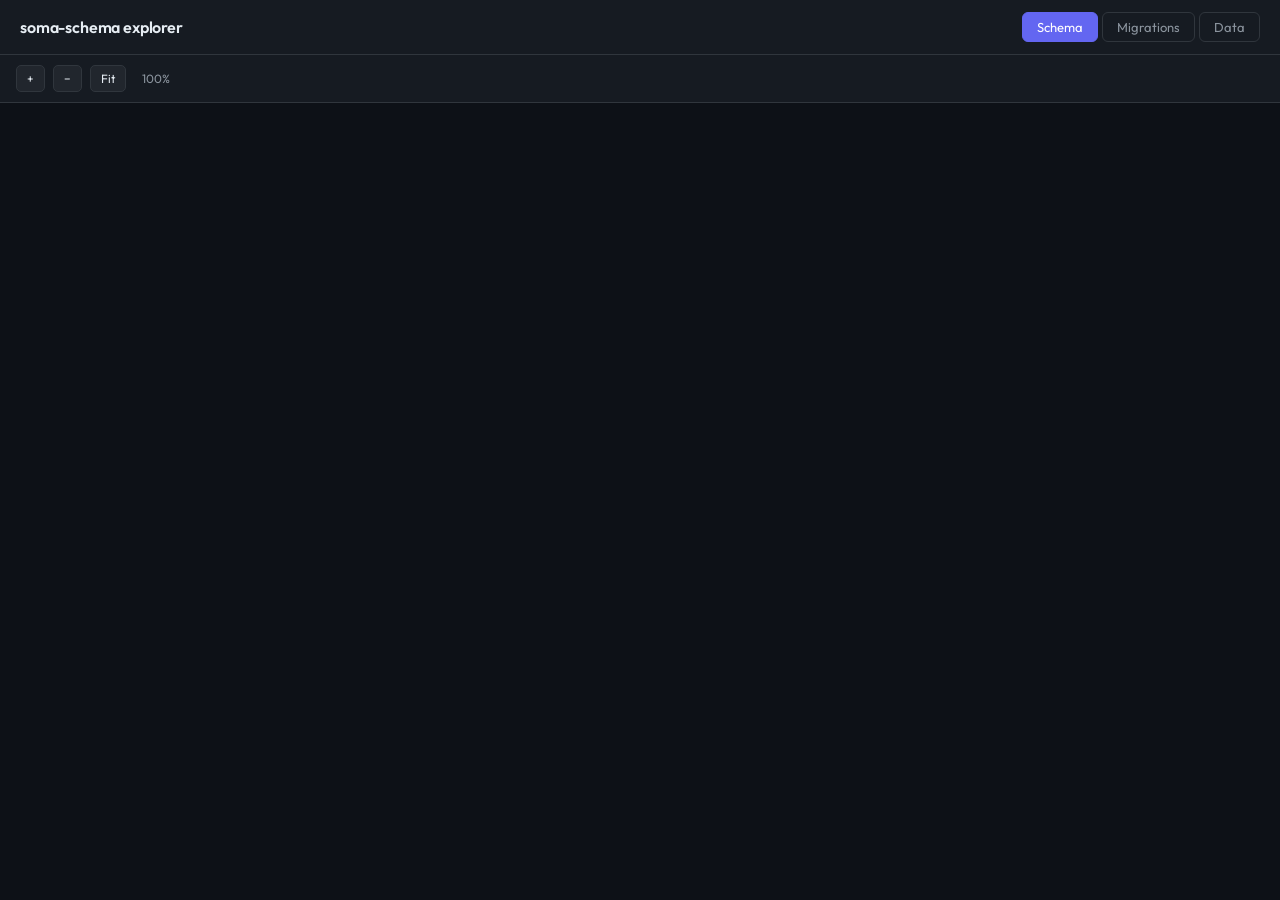
<file: src/explorer/viewer.html>
<!DOCTYPE html>
<html lang="en">
<head>
<meta charset="UTF-8">
<meta name="viewport" content="width=device-width, initial-scale=1.0">
<title>soma-schema explorer</title>
<link rel="preconnect" href="https://fonts.googleapis.com">
<link href="https://fonts.googleapis.com/css2?family=Outfit:wght@400;500;600;700&family=JetBrains+Mono:wght@400;500&display=swap" rel="stylesheet">
<style>
/* Dark control room theme */
:root {
  --bg: #0d1117;
  --surface: #161b22;
  --surface2: #21262d;
  --border: #30363d;
  --text: #e6edf3;
  --text-muted: #8b949e;
  --accent: #6366f1;
  --accent-dim: #312e81;
  --emerald: #10b981;
  --emerald-dim: #064e3b;
  --amber: #f59e0b;
  --amber-dim: #78350f;
  --mono: 'JetBrains Mono', 'Fira Code', monospace;
  --sans: 'Outfit', system-ui, sans-serif;
}
* { box-sizing: border-box; margin: 0; padding: 0; }
body { background: var(--bg); color: var(--text); font-family: var(--sans); height: 100vh; display: flex; flex-direction: column; overflow: hidden; }
/* header */
header { display: flex; align-items: center; gap: 16px; padding: 12px 20px; background: var(--surface); border-bottom: 1px solid var(--border); flex-shrink: 0; }
header h1 { font-size: 16px; font-weight: 600; color: var(--text); letter-spacing: -0.01em; }
header span { font-size: 12px; color: var(--text-muted); }
/* tabs */
.tabs { display: flex; gap: 4px; margin-left: auto; }
.tab { padding: 6px 14px; border-radius: 6px; border: 1px solid var(--border); background: transparent; color: var(--text-muted); cursor: pointer; font-size: 13px; font-family: var(--sans); transition: all 0.15s; }
.tab.active { background: var(--accent); border-color: var(--accent); color: #fff; }
.tab:hover:not(.active) { background: var(--surface2); color: var(--text); }
/* panels */
.panel { flex: 1; overflow: hidden; display: none; }
.panel.active { display: flex; flex-direction: column; }
/* ERD panel */
#erd-panel { position: relative; }
.erd-toolbar { display: flex; gap: 8px; padding: 10px 16px; background: var(--surface); border-bottom: 1px solid var(--border); flex-shrink: 0; align-items: center; }
.erd-toolbar button { padding: 5px 10px; border: 1px solid var(--border); border-radius: 5px; background: var(--surface2); color: var(--text); cursor: pointer; font-size: 12px; font-family: var(--sans); }
.erd-toolbar button:hover { background: var(--border); }
.erd-toolbar span { font-size: 12px; color: var(--text-muted); margin-left: 8px; }
.erd-canvas { flex: 1; overflow: hidden; cursor: grab; position: relative; }
.erd-canvas:active { cursor: grabbing; }
.erd-svg-wrap { position: absolute; top: 0; left: 0; width: 100%; height: 100%; pointer-events: none; }
.erd-svg-wrap svg { width: 100%; height: 100%; }
.erd-tables { position: absolute; top: 0; left: 0; transform-origin: 0 0; }
/* Table cards */
.tbl-card { position: absolute; background: var(--surface); border: 1px solid var(--border); border-radius: 8px; min-width: 220px; max-width: 280px; overflow: hidden; box-shadow: 0 4px 12px rgba(0,0,0,0.4); transition: border-color 0.15s; }
.tbl-card:hover { border-color: var(--accent); }
.tbl-card.dimmed { opacity: 0.3; }
.tbl-card.highlighted { border-color: var(--accent); box-shadow: 0 0 0 2px var(--accent-dim); }
.tbl-header { padding: 8px 12px; background: var(--surface2); border-bottom: 1px solid var(--border); }
.tbl-schema { font-size: 10px; color: var(--text-muted); font-family: var(--mono); }
.tbl-name { font-size: 13px; font-weight: 600; color: var(--text); font-family: var(--mono); }
.tbl-col { display: flex; align-items: center; gap: 6px; padding: 4px 12px; border-bottom: 1px solid var(--border); font-size: 12px; }
.tbl-col:last-child { border-bottom: none; }
.col-glyph { font-size: 10px; width: 14px; text-align: center; flex-shrink: 0; }
.col-name { flex: 1; color: var(--text); font-family: var(--mono); }
.col-type { color: var(--text-muted); font-family: var(--mono); font-size: 11px; }
/* FK edges */
.fk-edge { fill: none; stroke-width: 1.5; opacity: 0.6; transition: opacity 0.15s; }
.fk-edge.dimmed { opacity: 0.05; }
.fk-edge.highlighted { opacity: 1; stroke-width: 2; }
/* Migrations panel */
#mig-panel { overflow-y: auto; padding: 24px; }
.mig-version { margin-bottom: 28px; }
.ver-header { display: flex; align-items: center; gap: 12px; margin-bottom: 12px; padding-bottom: 8px; border-bottom: 1px solid var(--border); }
.ver-badge { background: var(--accent-dim); color: var(--accent); padding: 3px 10px; border-radius: 12px; font-size: 12px; font-weight: 600; font-family: var(--mono); }
.ver-count { font-size: 12px; color: var(--text-muted); }
.mig-row { background: var(--surface); border: 1px solid var(--border); border-radius: 8px; margin-bottom: 8px; overflow: hidden; }
.mig-summary { display: flex; align-items: center; gap: 12px; padding: 10px 14px; cursor: pointer; }
.mig-summary:hover { background: var(--surface2); }
.mig-order { font-size: 11px; color: var(--text-muted); font-family: var(--mono); width: 28px; }
.mig-file { flex: 1; font-size: 13px; font-family: var(--mono); color: var(--text); }
.mig-why { flex: 2; font-size: 12px; color: var(--text-muted); white-space: nowrap; overflow: hidden; text-overflow: ellipsis; }
.mig-hash { font-size: 10px; color: var(--text-muted); font-family: var(--mono); }
.seed-badge { display: inline-flex; align-items: center; padding: 1px 7px; border-radius: 12px; font-size: 10px; font-weight: 600; letter-spacing: 0.04em; background: rgba(16,185,129,0.12); color: #10b981; border: 1px solid rgba(16,185,129,0.3); margin-left: 4px; }
.mig-chevron { color: var(--text-muted); transition: transform 0.15s; font-size: 12px; }
.mig-row.open .mig-chevron { transform: rotate(90deg); }
.mig-detail { display: none; border-top: 1px solid var(--border); }
.mig-row.open .mig-detail { display: block; }
.sql-tabs { display: flex; background: var(--surface2); border-bottom: 1px solid var(--border); }
.sql-tab { padding: 6px 16px; font-size: 12px; cursor: pointer; color: var(--text-muted); border-bottom: 2px solid transparent; }
.sql-tab.active { color: var(--text); border-bottom-color: var(--accent); }
.sql-tab.up-tab.active { border-bottom-color: var(--emerald); color: var(--emerald); }
.sql-tab.down-tab.active { border-bottom-color: var(--amber); color: var(--amber); }
.sql-block { display: none; }
.sql-block.active { display: block; }
pre.sql { font-family: var(--mono); font-size: 12px; color: var(--text); background: var(--bg); padding: 16px; overflow-x: auto; white-space: pre; line-height: 1.6; }
.setup-section { margin-top: 32px; padding-top: 20px; border-top: 1px solid var(--border); }
.setup-section h3 { font-size: 14px; color: var(--text-muted); margin-bottom: 12px; }
.setup-file-name { font-family: var(--mono); font-size: 12px; color: var(--accent); background: var(--surface); padding: 6px 12px; border-radius: 6px; border: 1px solid var(--border); margin-bottom: 6px; }
.legend { display: flex; gap: 16px; margin-bottom: 20px; font-size: 12px; color: var(--text-muted); }
.legend-item { display: flex; align-items: center; gap: 6px; }
.legend-dot { width: 8px; height: 8px; border-radius: 2px; }
/* Data panel */
.data-section { margin-bottom: 28px; }
.data-tbl-title { font-family: var(--mono); font-size: 13px; font-weight: 600; color: var(--accent); margin-bottom: 8px; }
.data-tbl-wrap { overflow-x: auto; border-radius: 6px; border: 1px solid var(--border); }
table.seed-tbl { width: 100%; border-collapse: collapse; font-size: 12px; }
table.seed-tbl th { background: var(--surface2); color: var(--text-muted); font-family: var(--sans); font-weight: 700; font-size: 10px; letter-spacing: 0.12em; text-transform: uppercase; padding: 6px 12px; text-align: left; border-bottom: 1px solid var(--border); white-space: nowrap; }
table.seed-tbl td { padding: 6px 12px; border-bottom: 1px solid var(--border); color: var(--text); vertical-align: top; }
table.seed-tbl tr:last-child td { border-bottom: none; }
table.seed-tbl tr:hover td { background: var(--surface2); }
.seed-tbl td.mono-cell { font-family: var(--mono); color: var(--text-muted); font-size: 11px; }
.seed-no-data { color: var(--text-muted); font-style: italic; padding: 12px; font-size: 12px; }
.seed-row-count { font-size: 11px; color: var(--text-muted); font-weight: 400; margin-left: 4px; }
</style>
</head>
<body>
<header>
  <h1>soma-schema explorer</h1>
  <span id="db-label"></span>
  <div class="tabs">
    <button class="tab active" onclick="showTab('erd')">Schema</button>
    <button class="tab" onclick="showTab('mig')">Migrations</button>
    <button class="tab" onclick="showTab('data')">Data</button>
  </div>
</header>
<div id="erd-panel" class="panel active">
  <div class="erd-toolbar">
    <button onclick="zoom(1.2)">+</button>
    <button onclick="zoom(0.8)">−</button>
    <button onclick="fitView()">Fit</button>
    <span id="zoom-label">100%</span>
  </div>
  <div class="erd-canvas" id="canvas">
    <div class="erd-tables" id="tables-layer"></div>
    <div class="erd-svg-wrap"><svg id="edges-svg"><defs><marker id="arrow" markerWidth="8" markerHeight="8" refX="6" refY="3" orient="auto"><path d="M0,0 L0,6 L8,3 z" fill="#6366f1" opacity="0.7"/></marker></defs><g id="edges-g"></g></svg></div>
  </div>
</div>
<div id="mig-panel" class="panel">
  <div style="padding:20px 24px 0"><div class="legend"><div class="legend-item"><div class="legend-dot" style="background:var(--emerald)"></div>UP — apply order (top to bottom)</div><div class="legend-item"><div class="legend-dot" style="background:var(--amber)"></div>DOWN — rollback = reverse</div></div></div>
  <div id="mig-content" style="padding:0 24px 24px"></div>
</div>
<div id="data-panel" class="panel" style="overflow-y:auto;padding:24px;">
  <div id="data-content"></div>
</div>
<script>
const DATA = __SOMA_DATA__;

// ── Tab switching ──────────────────────────────────────────
function showTab(name) {
  document.querySelectorAll('.panel').forEach(p => p.classList.remove('active'));
  document.querySelectorAll('.tab').forEach(t => t.classList.remove('active'));
  document.getElementById(name + '-panel').classList.add('active');
  event.target.classList.add('active');
  if (name === 'erd') requestAnimationFrame(fitView);
}

// ── ERD ───────────────────────────────────────────────────
const TABLE_COLORS = ['#6366f1','#10b981','#f59e0b','#ec4899','#8b5cf6','#14b8a6','#f97316','#06b6d4'];
let transform = { x: 0, y: 0, scale: 1 };
let isDragging = false, dragStart = { x: 0, y: 0 }, transformStart = { x: 0, y: 0 };

const canvas = document.getElementById('canvas');
const tablesLayer = document.getElementById('tables-layer');
const edgesG = document.getElementById('edges-g');
const edgesSvg = document.getElementById('edges-svg');

function applyTransform() {
  tablesLayer.style.transform = `translate(${transform.x}px,${transform.y}px) scale(${transform.scale})`;
  document.getElementById('zoom-label').textContent = Math.round(transform.scale * 100) + '%';
  drawEdges();
}

function zoom(factor) {
  const cx = canvas.clientWidth / 2, cy = canvas.clientHeight / 2;
  transform.x = cx - (cx - transform.x) * factor;
  transform.y = cy - (cy - transform.y) * factor;
  transform.scale *= factor;
  applyTransform();
}

function fitView() {
  const tables = DATA.schema.tables;
  if (!tables.length) return;
  const pad = 60;
  const xs = tables.map(t => t.x), ys = tables.map(t => t.y);
  const maxX = Math.max(...tables.map(t => t.x + 260));
  const maxY = Math.max(...tables.map(t => t.y + 38 + t.columns.length * 30));
  const minX = Math.min(...xs), minY = Math.min(...ys);
  const bw = maxX - minX + pad * 2, bh = maxY - minY + pad * 2;
  const cw = canvas.clientWidth, ch = canvas.clientHeight;
  const s = Math.min(cw / bw, ch / bh, 1.5);
  transform.scale = s;
  transform.x = (cw - (maxX + minX) * s) / 2;
  transform.y = (ch - (maxY + minY) * s) / 2;
  applyTransform();
}

canvas.addEventListener('mousedown', e => {
  if (e.target.closest('.tbl-card')) return;
  isDragging = true;
  dragStart = { x: e.clientX, y: e.clientY };
  transformStart = { x: transform.x, y: transform.y };
});
window.addEventListener('mousemove', e => {
  if (!isDragging) return;
  transform.x = transformStart.x + (e.clientX - dragStart.x);
  transform.y = transformStart.y + (e.clientY - dragStart.y);
  applyTransform();
});
window.addEventListener('mouseup', () => { isDragging = false; });
canvas.addEventListener('wheel', e => {
  e.preventDefault();
  const factor = e.deltaY < 0 ? 1.1 : 0.9;
  const rect = canvas.getBoundingClientRect();
  const cx = e.clientX - rect.left, cy = e.clientY - rect.top;
  transform.x = cx - (cx - transform.x) * factor;
  transform.y = cy - (cy - transform.y) * factor;
  transform.scale *= factor;
  applyTransform();
}, { passive: false });

function buildERD() {
  const tables = DATA.schema.tables;
  const colorMap = {};
  tables.forEach((t, i) => { colorMap[t.name] = TABLE_COLORS[i % TABLE_COLORS.length]; });

  tables.forEach(t => {
    const card = document.createElement('div');
    card.className = 'tbl-card';
    card.id = 'tbl-' + t.name;
    card.style.left = t.x + 'px';
    card.style.top = t.y + 'px';
    card.style.borderTopColor = colorMap[t.name];
    card.style.borderTopWidth = '3px';

    const hdr = document.createElement('div');
    hdr.className = 'tbl-header';
    hdr.innerHTML = `<div class="tbl-schema">${escHtml(t.schema)}</div><div class="tbl-name">${escHtml(t.name)}</div>`;
    card.appendChild(hdr);

    t.columns.forEach(c => {
      const row = document.createElement('div');
      row.className = 'tbl-col';
      const glyph = c.pk ? '🔑' : c.fk ? '🔗' : '';
      row.innerHTML = `<span class="col-glyph">${glyph}</span><span class="col-name">${escHtml(c.name)}</span><span class="col-type">${escHtml(c.type)}</span>`;
      card.appendChild(row);
    });

    card.addEventListener('mouseenter', () => highlightTable(t.name));
    card.addEventListener('mouseleave', clearHighlight);
    tablesLayer.appendChild(card);
  });

  requestAnimationFrame(fitView);
}

function drawEdges() {
  edgesSvg.setAttribute('width', canvas.clientWidth);
  edgesSvg.setAttribute('height', canvas.clientHeight);
  while (edgesG.firstChild) edgesG.removeChild(edgesG.firstChild);

  DATA.schema.relations.forEach((rel, i) => {
    const fromEl = document.getElementById('tbl-' + rel.from_table);
    const toEl = document.getElementById('tbl-' + rel.to_table);
    if (!fromEl || !toEl) return;

    const fromR = fromEl.getBoundingClientRect();
    const toR = toEl.getBoundingClientRect();
    const canvR = canvas.getBoundingClientRect();

    const fx1 = fromR.left - canvR.left, fy1 = fromR.top - canvR.top;
    const fx2 = fromR.right - canvR.left, fy2 = fromR.bottom - canvR.top;
    const tx1 = toR.left - canvR.left, ty1 = toR.top - canvR.top;
    const tx2 = toR.right - canvR.left, ty2 = toR.bottom - canvR.top;

    const fmx = (fx1 + fx2) / 2, fmy = (fy1 + fy2) / 2;
    const tmx = (tx1 + tx2) / 2, tmy = (ty1 + ty2) / 2;

    let sx, sy, ex, ey;
    if (Math.abs(fmx - tmx) > Math.abs(fmy - tmy)) {
      sx = fmx < tmx ? fx2 : fx1; sy = fmy;
      ex = fmx < tmx ? tx1 : tx2; ey = tmy;
    } else {
      sx = fmx; sy = fmy < tmy ? fy2 : fy1;
      ex = tmx; ey = fmy < tmy ? ty1 : ty2;
    }

    const dx = Math.abs(ex - sx) * 0.4;
    const color = TABLE_COLORS[i % TABLE_COLORS.length];
    const path = document.createElementNS('http://www.w3.org/2000/svg', 'path');
    path.setAttribute('class', 'fk-edge');
    path.setAttribute('data-from', rel.from_table);
    path.setAttribute('data-to', rel.to_table);
    path.setAttribute('d', `M${sx},${sy} C${sx+dx},${sy} ${ex-dx},${ey} ${ex},${ey}`);
    path.setAttribute('stroke', color);
    path.setAttribute('marker-end', 'url(#arrow)');
    edgesG.appendChild(path);
  });
}

function highlightTable(name) {
  document.querySelectorAll('.tbl-card').forEach(c => c.classList.add('dimmed'));
  document.querySelectorAll('.fk-edge').forEach(e => e.classList.add('dimmed'));
  const related = new Set([name]);
  DATA.schema.relations.forEach(r => {
    if (r.from_table === name || r.to_table === name) {
      related.add(r.from_table); related.add(r.to_table);
    }
  });
  related.forEach(n => {
    const el = document.getElementById('tbl-' + n);
    if (el) { el.classList.remove('dimmed'); el.classList.add('highlighted'); }
  });
  document.querySelectorAll('.fk-edge').forEach(e => {
    if (e.dataset.from === name || e.dataset.to === name) {
      e.classList.remove('dimmed'); e.classList.add('highlighted');
    }
  });
}

function clearHighlight() {
  document.querySelectorAll('.tbl-card').forEach(c => { c.classList.remove('dimmed','highlighted'); });
  document.querySelectorAll('.fk-edge').forEach(e => { e.classList.remove('dimmed','highlighted'); });
}

// ── Migrations ────────────────────────────────────────────
function buildMigrations() {
  const cont = document.getElementById('mig-content');
  DATA.versions.forEach(v => {
    const sec = document.createElement('div');
    sec.className = 'mig-version';
    sec.innerHTML = `<div class="ver-header"><span class="ver-badge">v${v.version}</span><span class="ver-count">${v.migrations.length} migration${v.migrations.length !== 1 ? 's' : ''}</span></div>`;
    v.migrations.forEach(m => {
      const row = document.createElement('div');
      row.className = 'mig-row';
      const shortHash = m.checksum ? escHtml(m.checksum.slice(0, 8)) : '';
      const seedBadge = m.is_seed ? '<span class="seed-badge">SEED</span>' : '';
      row.innerHTML = `
        <div class="mig-summary" onclick="toggleMig(this)">
          <span class="mig-order">#${m.order_index + 1}</span>
          <span class="mig-file">${escHtml(m.file)}</span>${seedBadge}
          <span class="mig-why">${escHtml(m.why || '')}</span>
          <span class="mig-hash">${shortHash}</span>
          <span class="mig-chevron">›</span>
        </div>
        <div class="mig-detail">
          <div class="sql-tabs">
            <div class="sql-tab up-tab active" onclick="switchSql(this,'up')">UP ↑</div>
            <div class="sql-tab down-tab" onclick="switchSql(this,'down')">DOWN ↓</div>
          </div>
          <div class="sql-block active" data-sql="up"><pre class="sql">${escHtml(m.up_sql || '')}</pre></div>
          <div class="sql-block" data-sql="down"><pre class="sql">${escHtml(m.down_sql || '(no DOWN section)')}</pre></div>
        </div>`;
      sec.appendChild(row);
    });
    cont.appendChild(sec);
  });

  if (DATA.setup_files && DATA.setup_files.length) {
    const sf = document.createElement('div');
    sf.className = 'setup-section';
    sf.innerHTML = '<h3>Setup files (run before every migration batch)</h3>';
    DATA.setup_files.forEach(f => {
      sf.innerHTML += `<div class="setup-file-name">${escHtml(f)}</div>`;
    });
    cont.appendChild(sf);
  }
}

function toggleMig(el) {
  el.parentElement.classList.toggle('open');
}

function switchSql(tab, which) {
  const detail = tab.closest('.mig-detail');
  detail.querySelectorAll('.sql-tab').forEach(t => t.classList.remove('active'));
  detail.querySelectorAll('.sql-block').forEach(b => b.classList.remove('active'));
  tab.classList.add('active');
  detail.querySelector(`[data-sql="${which}"]`).classList.add('active');
}

function escHtml(s) {
  return s.replace(/&/g,'&amp;').replace(/</g,'&lt;').replace(/>/g,'&gt;');
}

// ── Data ──────────────────────────────────────────────────
const UUID_RE = /^[0-9a-f]{8}-[0-9a-f]{4}-[0-9a-f]{4}-[0-9a-f]{4}-[0-9a-f]{12}$/i;

function shortVal(s) {
  if (UUID_RE.test(s)) return s.slice(0, 8) + '…' + s.slice(-4);
  return s;
}

function buildData() {
  const cont = document.getElementById('data-content');
  const seedData = DATA.seed_data || [];
  const seedMap = {};
  seedData.forEach(s => { seedMap[s.table] = s; });

  const tables = DATA.schema.tables;
  tables.forEach(t => {
    const seed = seedMap[t.name];
    const sec = document.createElement('div');
    sec.className = 'data-section';

    const title = document.createElement('div');
    title.className = 'data-tbl-title';
    const rowCount = seed ? seed.rows.length : 0;
    const rowLabel = rowCount === 0
      ? '<span class="seed-row-count">· no seed data</span>'
      : `<span class="seed-row-count">· ${rowCount} row${rowCount !== 1 ? 's' : ''}</span>`;
    title.innerHTML = escHtml('vault.' + t.name) + ' ' + rowLabel;
    sec.appendChild(title);

    const wrap = document.createElement('div');
    wrap.className = 'data-tbl-wrap';

    if (seed && seed.rows.length > 0) {
      const tbl = document.createElement('table');
      tbl.className = 'seed-tbl';
      const thead = document.createElement('thead');
      const hr = document.createElement('tr');
      seed.columns.forEach(col => {
        const th = document.createElement('th');
        th.textContent = col;
        hr.appendChild(th);
      });
      thead.appendChild(hr);
      tbl.appendChild(thead);
      const tbody = document.createElement('tbody');
      seed.rows.forEach(row => {
        const tr = document.createElement('tr');
        row.forEach((cell, i) => {
          const td = document.createElement('td');
          const col = seed.columns[i] || '';
          const isMono = col === 'id' || col.endsWith('_id');
          if (isMono) td.className = 'mono-cell';
          const display = shortVal(cell);
          if (display !== cell) {
            td.title = cell;
          }
          td.textContent = display;
          tr.appendChild(td);
        });
        tbody.appendChild(tr);
      });
      tbl.appendChild(tbody);
      wrap.appendChild(tbl);
    } else {
      const empty = document.createElement('div');
      empty.className = 'seed-no-data';
      empty.textContent = 'No seed data';
      wrap.appendChild(empty);
    }

    sec.appendChild(wrap);
    cont.appendChild(sec);
  });
}

// ── Init ──────────────────────────────────────────────────
document.getElementById('db-label').textContent = DATA.generated_for || '';
buildERD();
buildMigrations();
buildData();
window.addEventListener('resize', () => { if (document.getElementById('erd-panel').classList.contains('active')) drawEdges(); });
</script>
</body>
</html>
</file>
